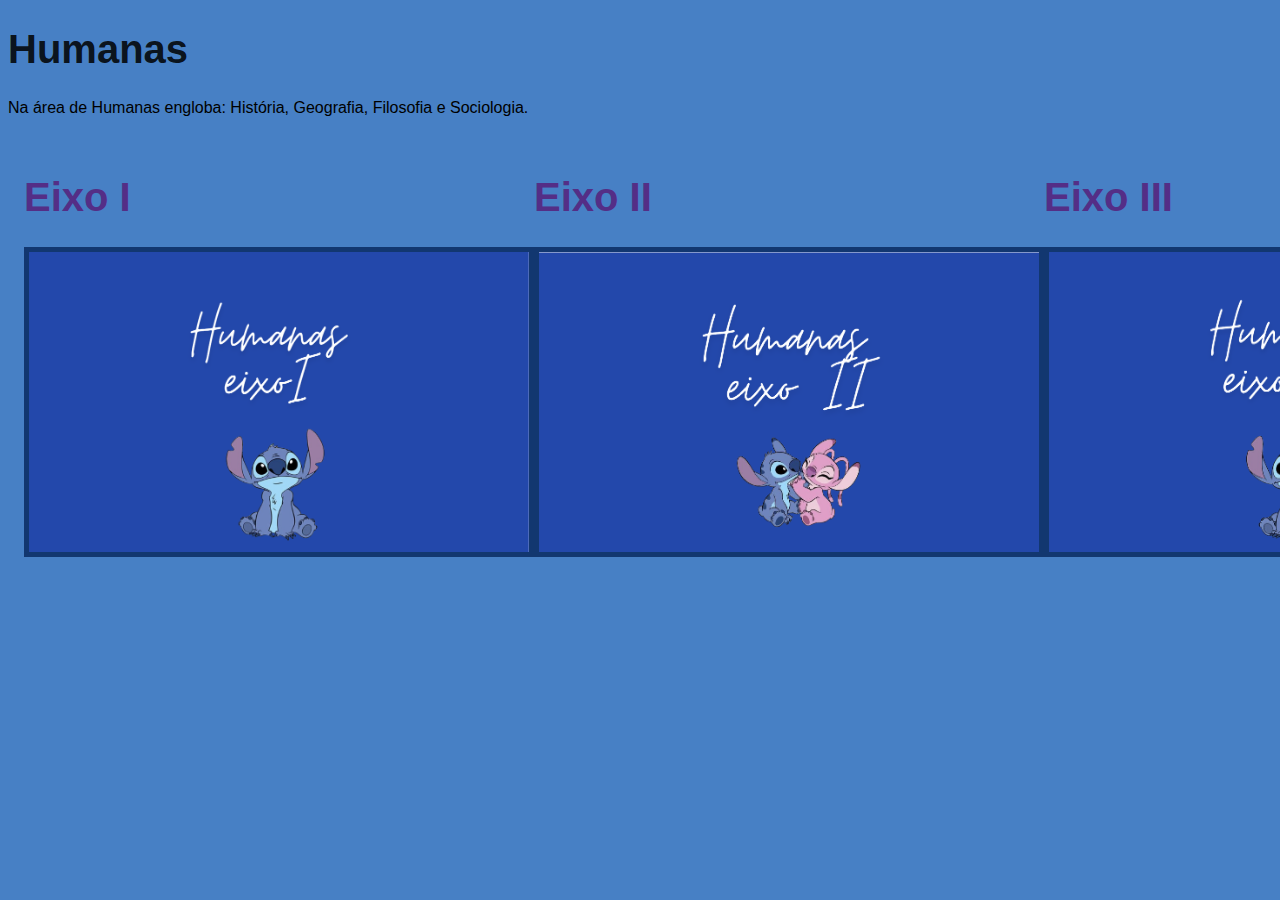
<file: humanas.html>
<!DOCTYPE html>
<html lang="en">
<head>
    <meta charset="UTF-8">
    <meta name="viewport" content="width=device-width, initial-scale=1.0">
    <title>Ana Clara</title>
    <link rel="stylesheet" href="humanas.css">
</head>
<body>
    <header>
        <h1>
            <a href="https://sesieducacao.com.br/publico/">Humanas</a>
        </h1>
        <p>
            <p>Na área de Humanas engloba: História, Geografia, Filosofia e Sociologia.</p>

        </p>
    </header> 
    <body>
        <style>
            ul{
                list-style: none;
            display: flex;
            justify-content: space-evenly; 
            }
        </style>
        <ul>
            <li>
                <h1>Eixo I</h1>
                <div class="center-2">
                    <a href="https://www.canva.com/design/DAGGKf9i494/ccOrDEtzIOxA4EGb_E0MMw/view?utm_content=DAGGKf9i494&utm_campaign=designshare&utm_medium=link&utm_source=editor">
                        <img src="./humanas1.png"></img>
                    </a>
            </li>
            <li>
            <h1>Eixo II</h1>
                <div class="center-2">
                    <a href="https://www.canva.com/design/DAGG0NNUa4w/k23Xzb7JAC0EHGR6FYqoiA/view?utm_content=DAGG0NNUa4w&utm_campaign=designshare&utm_medium=link&utm_source=editor">
                        <img src="./humanas2.png"></img>
                    </a>
                </li>
                <li>
                <h1>Eixo III</h1>
                <div class="center-2">
                    <a href="https://www.canva.com/design/DAGRJmPhlcQ/CWAUDq7mW0zcEJppQmgs8Q/view?utm_content=DAGRJmPhlcQ&utm_campaign=designshare&utm_medium=link&utm_source=editor">
                        <img src="./humanas3.png"></img>
                    </a>
                </li>
                <li>
                    <h1>Eixo IV</h1>
                    <div class="center-2">
                        <a href="https://www.canva.com/design/DAGV0PNWs6I/lSEWg58JH1KdRuhpStoOwQ/view?utm_content=DAGV0PNWs6I&utm_campaign=designshare&utm_medium=link&utm_source=editor">
                            <img src="./humanas4.png"></img>
                        </a>
                    </li>
        </ul>
    </body>
    <ul>
        <li>
        </li>
    </ul>
</body>
</html>
</file>
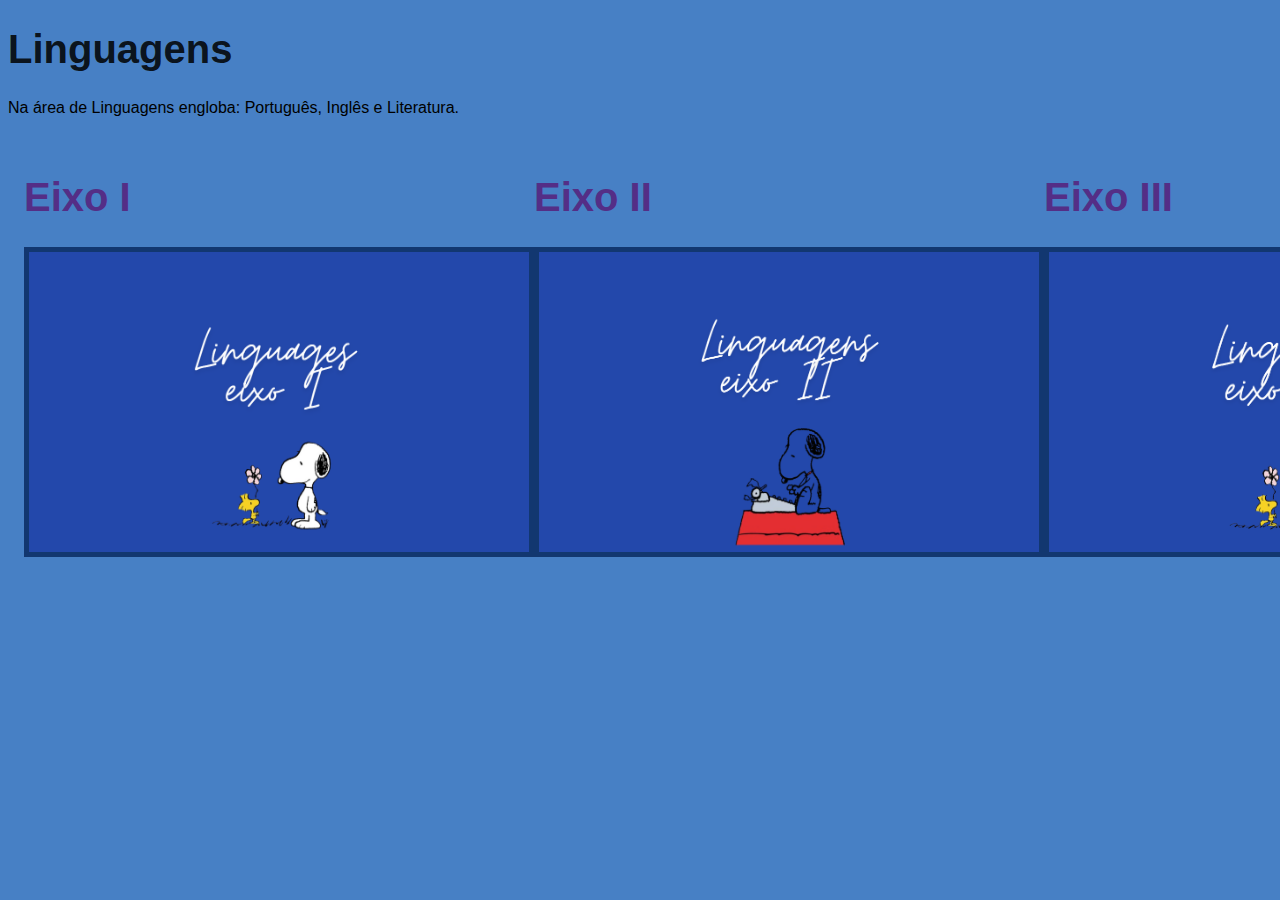
<file: linguagens.html>
<!DOCTYPE html>
<html lang="en">
<head>
    <meta charset="UTF-8">
    <meta name="viewport" content="width=device-width, initial-scale=1.0">
    <title>Ana Clara</title>
    <link rel="stylesheet" href="linguagens.css">
</head>
<body>
    <header>
        <h1>
            <a href="https://sesieducacao.com.br/publico/">Linguagens</a>
        </h1>
        <p>
            <p>Na área de Linguagens engloba: Português, Inglês e Literatura. </p>

        </p>
        
    </header> 
 <body>
    <style>
        ul{
            list-style: none;
            display: flex;
            justify-content: space-evenly;
        }
        
    </style>
    <ul>
        <li>
            <h1> Eixo I</h1>
            <div class="center-2">
                <a href="https://www.canva.com/design/DAGV6AkJJUk/sg4cXb5QlE-k6IQYEoBEvg/view?utm_content=DAGV6AkJJUk&utm_campaign=designshare&utm_medium=link&utm_source=editor">
                    <img src="./lingatv1.png"></img>
                </a>
        </li>
        <li>
            <h1> Eixo II</h1>
            <div class="center-2">
                <a href="https://www.canva.com/design/DAGG0EOKsrM/Fq-0G9Br-HMGm77bddYyYQ/view?utm_content=DAGG0EOKsrM&utm_campaign=designshare&utm_medium=link&utm_source=editor">
                    <img src="./linguagens2.png"></img>
                </a>
            </div>
        </li>
        <li>
            <h1> Eixo III</h1>
            <div class="center-2">
                <a href="https://www.canva.com/design/DAGRJqlNDrM/cfdwQ9KmfPXirxiCiIMcrg/view?utm_content=DAGRJqlNDrM&utm_campaign=designshare&utm_medium=link&utm_source=editor">
                    <img src="./LINGATV3.png"></img>
                </a>
        </li>
        <li>
            <h1> Eixo IV</h1>
            <div class="center-2">
                <a href="https://www.canva.com/design/DAGXsEGEOEE/wzJMkVgXjkZl_1DVwHKHjw/view?utm_content=DAGXsEGEOEE&utm_campaign=designshare&utm_medium=link2&utm_source=uniquelinks&utlId=h438ee71e0a">
                    <img src="./lingatv4.png"></img>
                </a>
        </li>

    </ul>
</body>
</body>
</html>
</file>
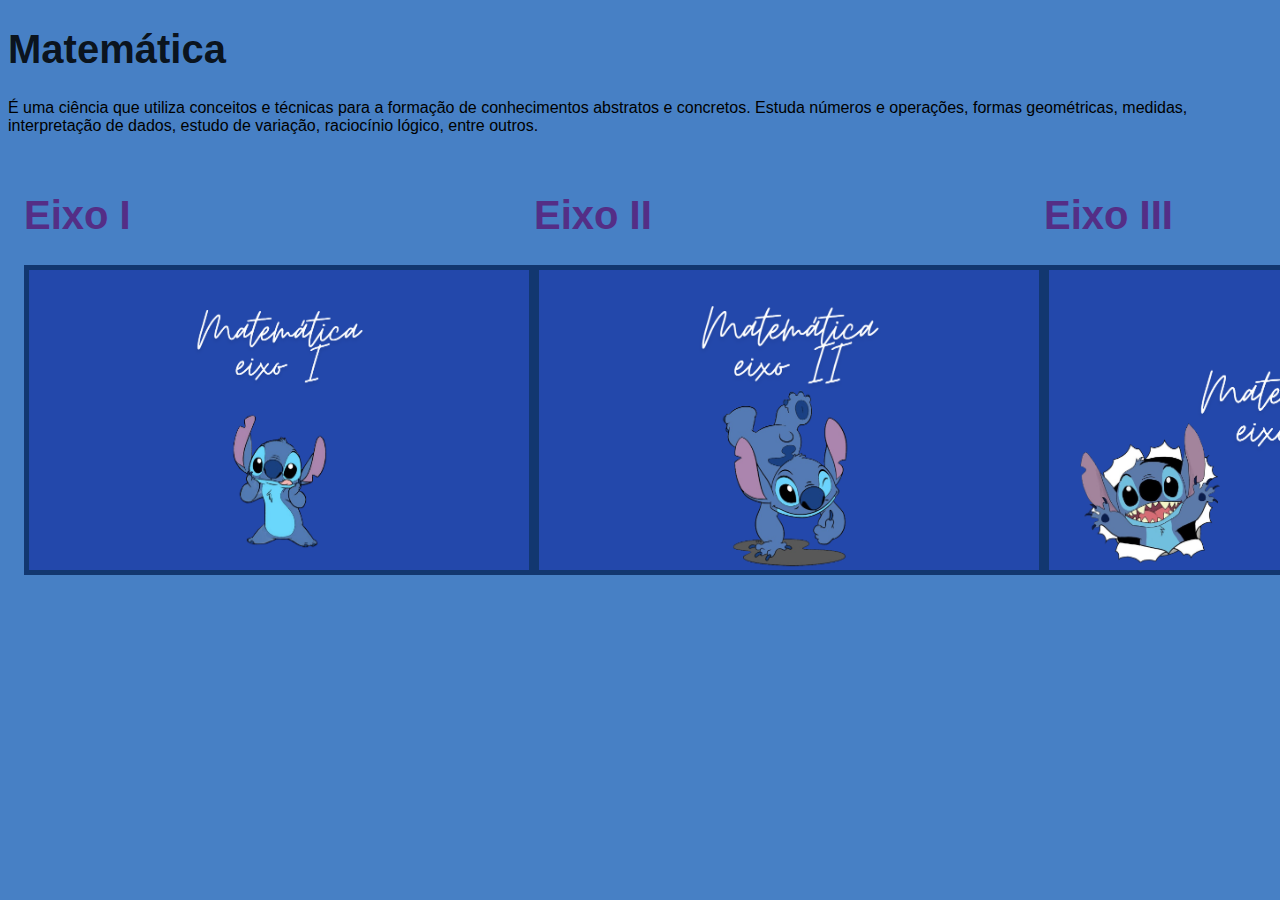
<file: matemática.html>
<!DOCTYPE html>
<html lang="en">
<head>
    <meta charset="UTF-8">
    <meta name="viewport" content="width=device-width, initial-scale=1.0">
    <title>Ana Clara</title>
    <link rel="stylesheet" href="matemática.css">
</head>
<body>
    <header>
        <h1>
            <a href="https://sesieducacao.com.br/publico/">Matemática</a>
        </h1>
        <p>
            <p>É uma ciência que utiliza conceitos e técnicas para a formação de conhecimentos abstratos e concretos. Estuda números e operações, formas geométricas, medidas, interpretação de dados, estudo de variação, raciocínio lógico, entre outros. </p>

        </p>
        <style>
            ul{
                list-style: none;
                display: flex;
                justify-content: space-evenly;
            }
            
        </style>
        <ul>
            <li>
                <h1> Eixo I</h1>
                <div class="center-2">
                    <a href="https://www.canva.com/design/DAGG0YlQKkE/xbB7T0QB_zECltLP_oTBCw/view?utm_content=DAGG0YlQKkE&utm_campaign=designshare&utm_medium=link&utm_source=editor">
                        <img src="./mat1.png"></img>
                    </a>
            </li>
            <li>
                <h1> Eixo II</h1>
                <div class="center-2">
                    <a href="https://www.canva.com/design/DAGG0hm0gq0/clGxoD89QlMvD6IXF9FwFQ/view?utm_content=DAGG0hm0gq0&utm_campaign=designshare&utm_medium=link&utm_source=editor">
                        <img src="./mat2.png"></img>
                    </a>
                </div>
            </li>
            <li>
                <h1> Eixo III</h1>
                <div class="center-2">
                    <a href="https://www.canva.com/design/DAGRJ9Uvyy8/ss8lCMayGNa1B2zH8-3thw/view?utm_content=DAGRJ9Uvyy8&utm_campaign=designshare&utm_medium=link&utm_source=editor">
                        <img src="./MAT3.png"></img>
                    </a>
            </li>
            <li>
                <h1> Eixo IV</h1>
                <div class="center-2">
                    <a href="https://www.canva.com/design/DAGV0Xro1o8/_3eCdvx_kq8eIgTD0Yybkg/view?utm_content=DAGV0Xro1o8&utm_campaign=designshare&utm_medium=link&utm_source=editor">
                        <img src="./MAT4.png"></img>
                    </a>
            </li>
    </ul>
</body>
</file>
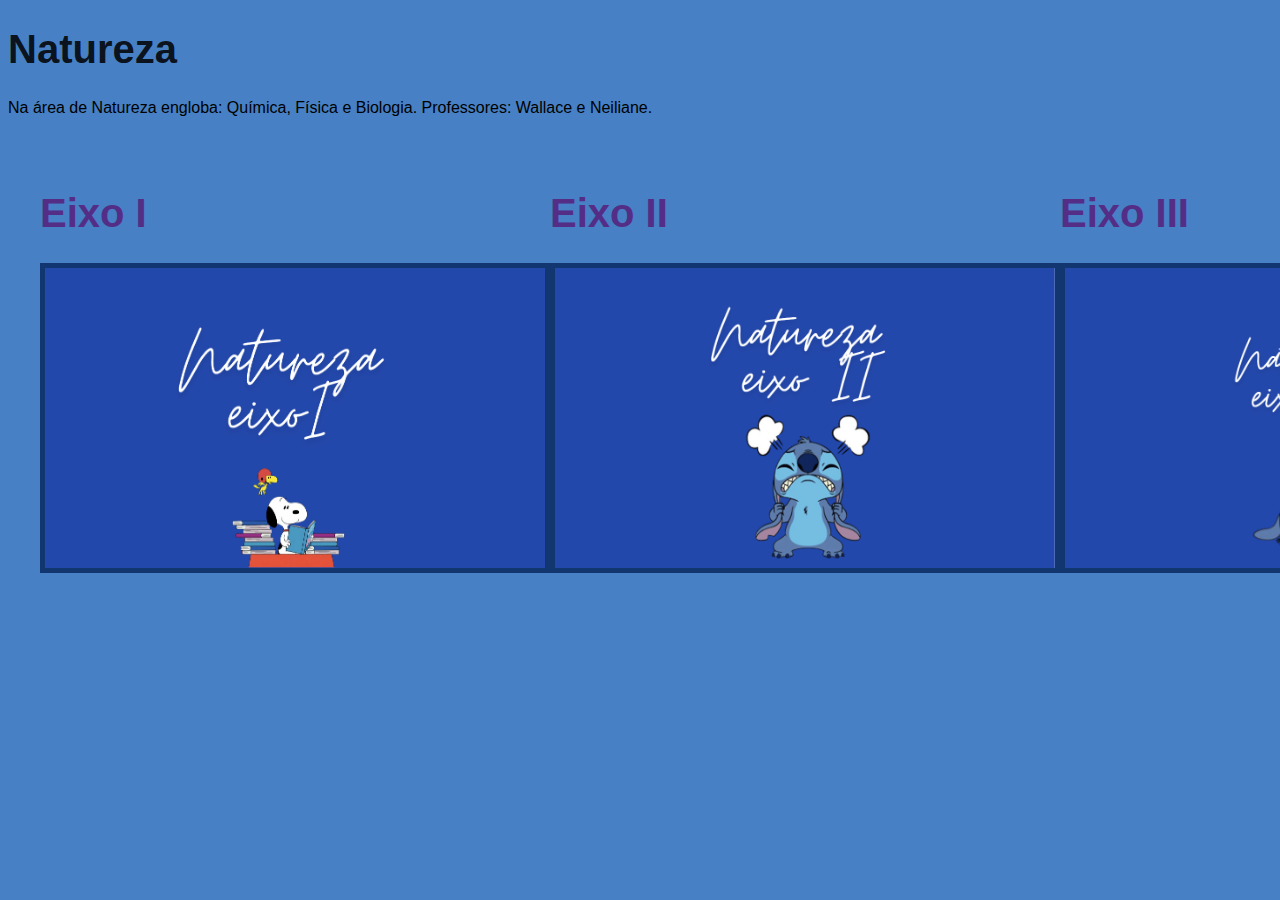
<file: natureza.html>
<!DOCTYPE html>
<html lang="en">
<head>
    <meta charset="UTF-8">
    <meta name="viewport" content="width=device-width, initial-scale=1.0">
    <title>Ana Clara</title>
    <link rel="stylesheet" href="natureza.css">
</head>
<body>
    <header>
        <h1>
            <a href="https://sesieducacao.com.br/publico/">Natureza</a>
        </h1>
        <p>
            <p>Na área de Natureza engloba: Química, Física e Biologia. Professores: Wallace e Neiliane. </p>

        </p>
    </header> 
    <ul>
        <li>
            <style>
                ul{
                    list-style: none;
                    display: flex;
                    justify-content: space-evenly;
                }
                
            </style>
            <ul>
                <li>
                    <h1> Eixo I</h1>
                    <div class="center-2">
                        <a href="https://www.canva.com/design/DAGGK3weaoU/hAdAKixIpuwbBsZ5PSrU4Q/view?utm_content=DAGGK3weaoU&utm_campaign=designshare&utm_medium=link&utm_source=editor">
                            <img src="./natureza1.png"></img>
                        </a>
                </li>
                <li>
                    <h1> Eixo II</h1>
                    <div class="center-2">
                        <a href="https://www.canva.com/design/DAGG0bkSpsk/9pdVkPAiuhN6RJRI5m9wkQ/view?utm_content=DAGG0bkSpsk&utm_campaign=designshare&utm_medium=link&utm_source=editor">
                            <img src="./natureza2.png"></img>
                        </a>
                    </div>
                </li>
                <li>
                    <h1> Eixo III</h1>
                    <div class="center-2">
                        <a href="https://www.canva.com/design/DAGRJoAUPEc/p52FALXEyoUFNgRTYHUE1g/view?utm_content=DAGRJoAUPEc&utm_campaign=designshare&utm_medium=link&utm_source=editor">
                            <img src="./natureza3.png"></img>
                        </a>
                </li>
                <li>
                    <h1> Eixo IV</h1>
                    <div class="center-2">
                        <a href="https://www.canva.com/design/DAGV0c4loQU/ShVCnhy2fGYuuqr6kEoQnQ/view?utm_content=DAGV0c4loQU&utm_campaign=designshare&utm_medium=link&utm_source=editor">
                            <img src="./natureza4.png"></img>
                        </a>
                </li>
        
    </ul>
</body>
</html>
</file>
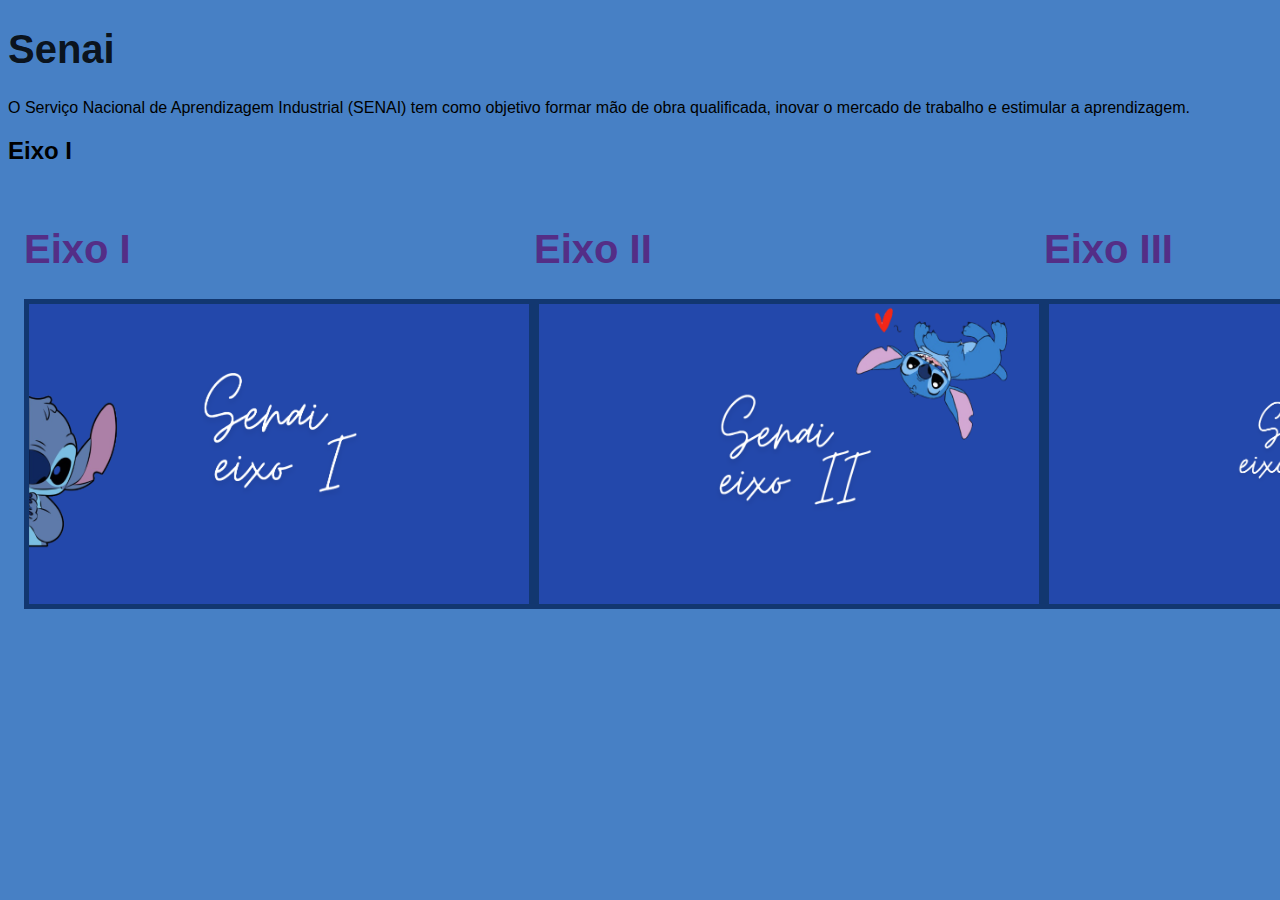
<file: Senai.html>
<!DOCTYPE html>
<html lang="en">
<head>
    <meta charset="UTF-8">
    <meta name="viewport" content="width=device-width, initial-scale=1.0">
    <title>Ana Clara</title>
    <link rel="stylesheet" href="Senai.css">
</head>
<body>
    <header>
        <h1>
            <a href="https://sesieducacao.com.br/publico/">Senai</a>
        </h1>
        <p>
            <p>O Serviço Nacional de Aprendizagem Industrial (SENAI) tem como objetivo formar mão de obra qualificada, inovar o mercado de trabalho e estimular a aprendizagem. </p>

        </p>
        <h2>
            Eixo I
        </h2>
    </header> 
    <style>
        ul{
            list-style: none;
            display: flex;
            justify-content: space-evenly;
        }
        
    </style>
    <ul>
        <li>
            <h1> Eixo I</h1>
            <div class="center-2">
                <a href="https://www.canva.com/design/DAGG0uDBYcA/juYmr25TBxBaztbQyxEw4Q/view?utm_content=DAGG0uDBYcA&utm_campaign=designshare&utm_medium=link&utm_source=editor">
                    <img src="./senai1.png"></img>
                </a>
        </li>
        <li>
            <h1> Eixo II</h1>
            <div class="center-2">
                <a href="https://www.canva.com/design/DAGG0x3XgEI/JKtuIWNh4jfzevu8gjfHkA/view?utm_content=DAGG0x3XgEI&utm_campaign=designshare&utm_medium=link&utm_source=editor">
                    <img src="./senai2.png"></img>
                </a>
            </div>
        </li>
        <li>
            <h1> Eixo III</h1>
            <div class="center-2">
                <a href="https://www.canva.com/design/DAGRJx7q-7I/ccSXQ5VF-7RamOwVwTZuhw/view?utm_content=DAGRJx7q-7I&utm_campaign=designshare&utm_medium=link&utm_source=editor">
                    <img src="./SENAI3.png"></img>
                </a>
        </li>
        <li>
            <h1> Eixo IV</h1>
            <div class="center-2">
                <a href="https://www.canva.com/design/DAGXIWgMrS8/nstbl625SV3l_xI2JTWmuA/view?utm_content=DAGXIWgMrS8&utm_campaign=designshare&utm_medium=link2&utm_source=uniquelinks&utlId=h2b5e46e71e">
                    <img src="./SENAI4.png"></img>
                </a>
        </li>
</body>
</html>
</file>
<file: humanas.css>
body{
    color: rgb(0, 0, 0);
    background-color: #4780c5;
    font-family: 'Gill Sans', 'Gill Sans MT', Calibri, 'Trebuchet MS', sans-serif;

}
ul{
    display: flex;
    justify-content: space-between;
    list-style-type: none;
    align-items: center;
    padding: 16px;
}
a{
    color: rgba(0, 0, 0, 0.87);
    text-decoration: none;
}
header img{

}
footer img{
    width: 600px;
    height: 400px;
    border-radius: 0%;
}
img {
    width: 500px;
    height: 300px;
    border-radius: 0%;
    border: 5px solid rgb(18, 55, 112);
}
.center {
    text-align: center;
}
h1{
    color: rgb(84, 46, 134);
    font-size: 40px;
}
h2{
    color: black;
}
footer {
    display: flex;
    justify-content: center;
}
footer a{
    margin: 200px;
}
nav a:hover{
    color: rgb(255, 255, 255);
}
</file>
<file: linguagens.css>
body{
    color: rgb(0, 0, 0);
    background-color: #4780c5;
    font-family: 'Gill Sans', 'Gill Sans MT', Calibri, 'Trebuchet MS', sans-serif;

}
ul{
    display: flex;
    justify-content: space-between;
    list-style-type: none;
    align-items: center;
    padding: 16px;
}
a{
    color: rgba(0, 0, 0, 0.87);
    text-decoration: none;
}
header img{

}
footer img{
    width: 600px;
    height: 400px;
    border-radius: 0%;
}
img {
    width: 500px;
    height: 300px;
    border-radius: 0%;
    border: 5px solid rgb(18, 55, 112);
}
.center {
    text-align: center;
}
h1{
    color: rgb(84, 46, 134);
    font-size: 40px;
}
h2{
    color: black;
}
footer {
    display: flex;
    justify-content: center;
}
footer a{
    margin: 200px;
}
nav a:hover{
    color: rgb(255, 255, 255);
}
</file>
<file: matemática.css>
body{
    color: rgb(0, 0, 0);
    background-color: #4780c5;
    font-family: 'Gill Sans', 'Gill Sans MT', Calibri, 'Trebuchet MS', sans-serif;

}
ul{
    display: flex;
    justify-content: space-between;
    list-style-type: none;
    align-items: center;
    padding: 16px;
}
a{
    color: rgba(0, 0, 0, 0.87);
    text-decoration: none;
}
header img{

}
footer img{
    width: 600px;
    height: 400px;
    border-radius: 0%;
}
img {
    width: 500px;
    height: 300px;
    border-radius: 0%;
    border: 5px solid rgb(18, 55, 112);
}
.center {
    text-align: center;
}
h1{
    color: rgb(84, 46, 134);
    font-size: 40px;
}
h2{
    color: black;
}
footer {
    display: flex;
    justify-content: center;
}
footer a{
    margin: 200px;
}
nav a:hover{
    color: rgb(255, 255, 255);
}
</file>
<file: natureza.css>
body{
    color: rgb(0, 0, 0);
    background-color: #4780c5;
    font-family: 'Gill Sans', 'Gill Sans MT', Calibri, 'Trebuchet MS', sans-serif;

}
ul{
    display: flex;
    justify-content: space-between;
    list-style-type: none;
    align-items: center;
    padding: 16px;
}
a{
    color: rgba(0, 0, 0, 0.87);
    text-decoration: none;
}
header img{

}
footer img{
    width: 600px;
    height: 400px;
    border-radius: 0%;
}
img {
    width: 500px;
    height: 300px;
    border-radius: 0%;
    border: 5px solid rgb(18, 55, 112);
}
.center {
    text-align: center;
}
h1{
    color: rgb(84, 46, 134);
    font-size: 40px;
}
h2{
    color: black;
}
footer {
    display: flex;
    justify-content: center;
}
footer a{
    margin: 200px;
}
nav a:hover{
    color: rgb(255, 255, 255);
}
</file>
<file: Senai.css>
body{
    color: rgb(0, 0, 0);
    background-color: #4780c5;
    font-family: 'Gill Sans', 'Gill Sans MT', Calibri, 'Trebuchet MS', sans-serif;

}
ul{
    display: flex;
    justify-content: space-between;
    list-style-type: none;
    align-items: center;
    padding: 16px;
}
a{
    color: rgba(0, 0, 0, 0.87);
    text-decoration: none;
}
header img{

}
footer img{
    width: 600px;
    height: 400px;
    border-radius: 0%;
}
img {
    width: 500px;
    height: 300px;
    border-radius: 0%;
    border: 5px solid rgb(18, 55, 112);
}
.center {
    text-align: center;
}
h1{
    color: rgb(84, 46, 134);
    font-size: 40px;
}
h2{
    color: black;
}
footer {
    display: flex;
    justify-content: center;
}
footer a{
    margin: 200px;
}
nav a:hover{
    color: rgb(255, 255, 255);
}
</file>
